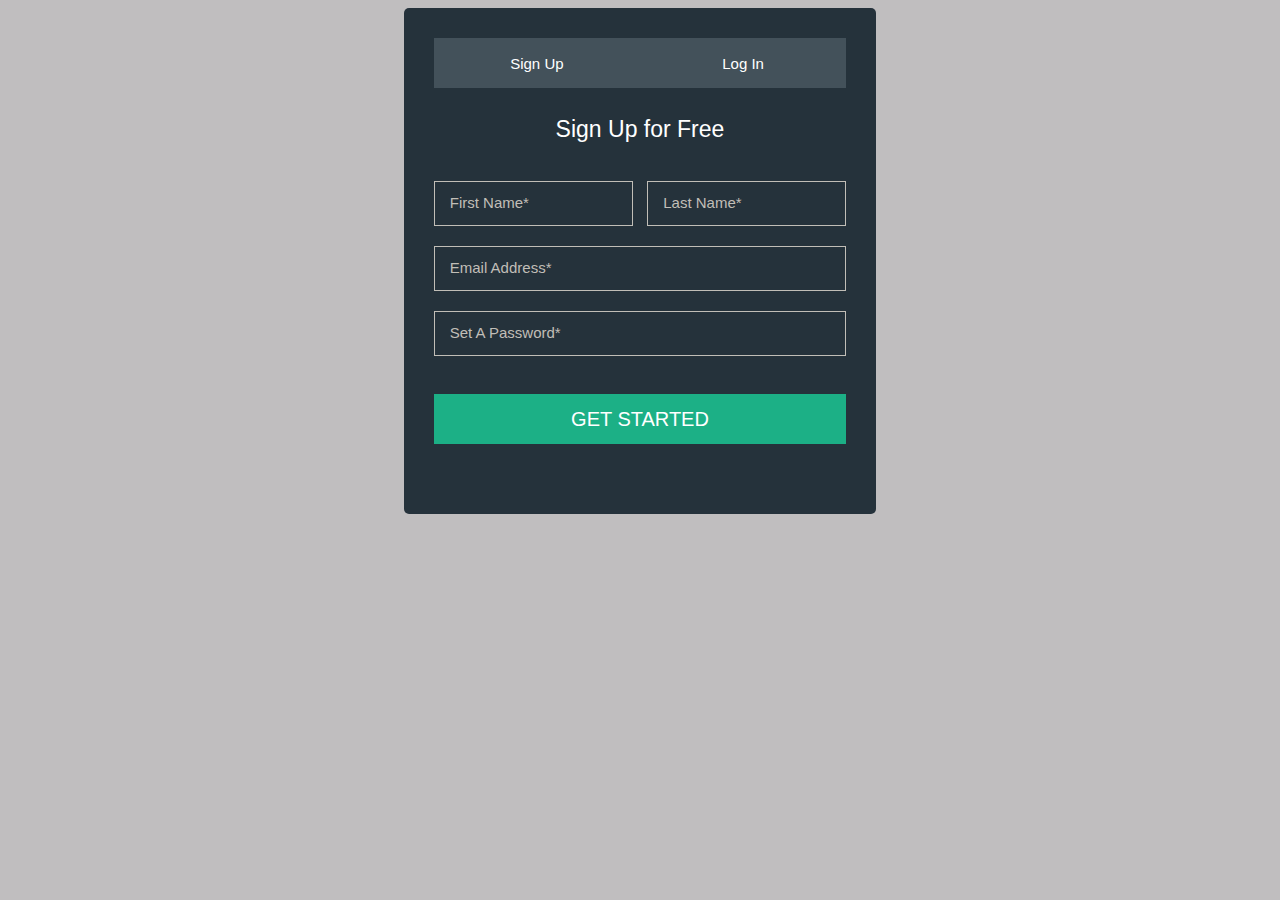
<file: html/index.html>
<!DOCTYPE html>
<html>
<head>
    <meta charset="utf-8" />
    <meta http-equiv="X-UA-Compatible" content="IE=edge">
    <title>Sign Up</title>
    <meta name="viewport" content="width=device-width, initial-scale=1, user-scalable=no">
    <link rel="stylesheet" href="/css/styles.css"/>
</head>

<body class="centered-form">
<div class="centered-form__form">

    <div class="form-field">
        <button type="button" class="reg_btn" id="signup_btn" autofocus>Sign Up</button>
        <button type="button" class="reg_btn" id="login_btn" onclick="window.location.href='login'" >Log In</button>
    </div>
    <form name="signup" method="POST" action="signup">
        <br>
        <div class="form-field">
            <p>Sign Up for Free</p>
        </div>
        <br>
        <div class="form-field" id="first_last_name">
            <span id="span_first_name"><input type="text" name="firstname" id="first_name" placeholder="First Name*" pattern="[A-Z]{1}[a-z]{1,19}" required /></span>
            <span id="span_last_name"><input type="text" name="lastname" id="last_name" placeholder="Last Name*" pattern="[A-Z]{1}[a-z]{1,19}" required /></span>
        </div>

        <div class="form-field">
            <input type="email" name="email" id="input_email" placeholder="Email Address*" required maxlength=30 />
        </div>

        <div class="form-field">
            <input placeholder="Set A Password*" name="password" type="password" id="input_password" pattern="(?=.*[@$!%*?&])(?=.*\d)(?=.*[a-z])(?=.*[A-Z]).{8,20}" required />
        </div>
        <br>
        <div class="form-field">
            <button type="submit" name="registerbtn" class="submit_btn">GET STARTED</button>
        </div>
        <div>
            <p><?php
            if (isset($_SESSION['flashmsg'])) {
                echo $_SESSION['flashmsg'];
                $_SESSION['flashmsg']=null;
            }
            ?>
            </p>
        </div>

    </form>
</div>
<script src="/javascript/jquery-3.4.0.min.js"></script>
<script src="/javascript/signup.js"></script>
</body>
</html>
</file>
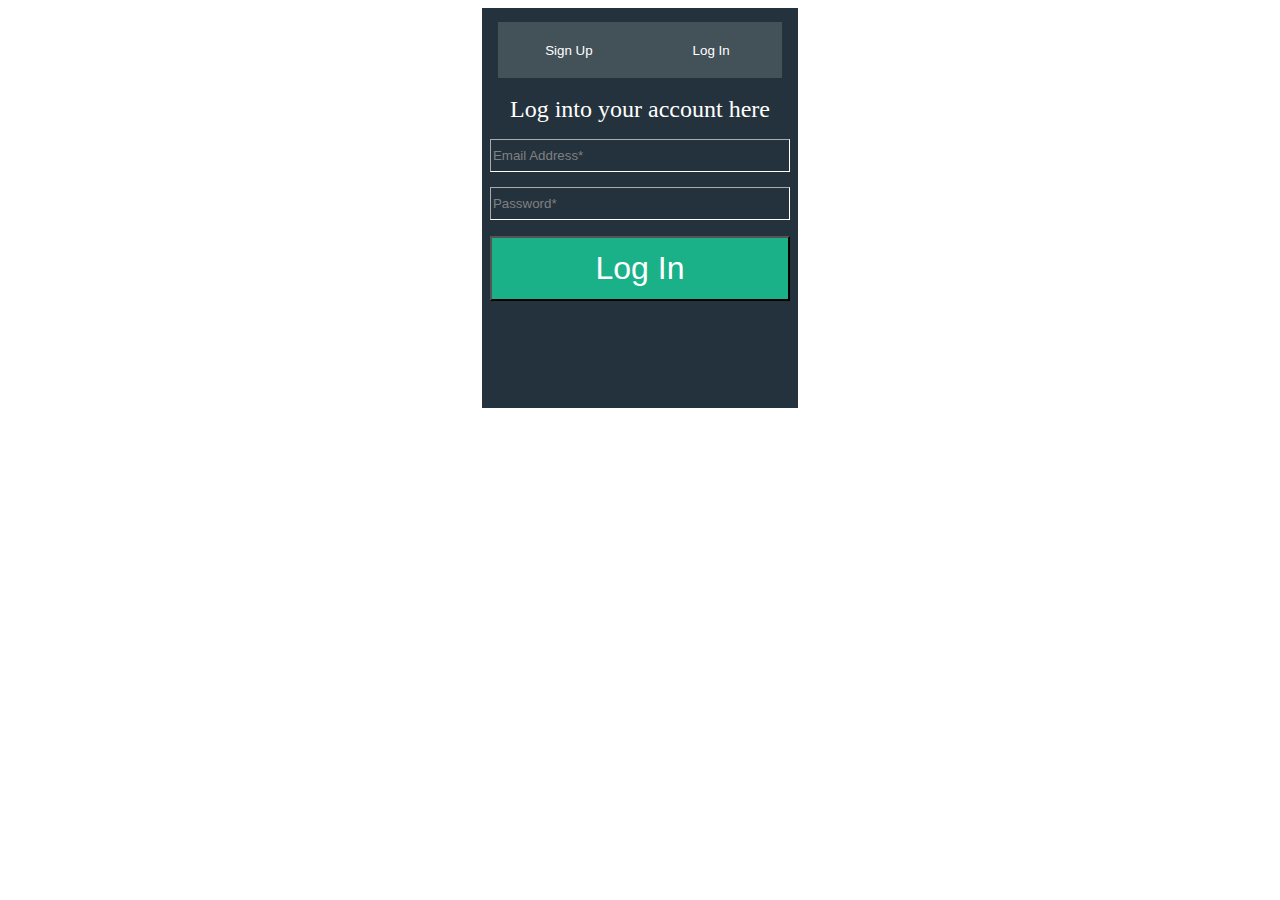
<file: login.html>
<!DOCTYPE html>
<html lang="en">
<head>
    <meta charset="UTF-8">
    <title></title>
    <!--<link rel="stylesheet" type="text/css" href="Styles.css">-->
</head>
<body>
<div class="box">
    <div class="gridbox">
        <form method="get" action="login.php" class="firstrow">
            <div class="buttons">
                <input type="submit" name="signup" value="Sign Up" class="loginbutton">
                <input type="submit" name="login" value="Log In" class="loginbutton">
            </div>
        </form>
        <form method="post" name="form" action="login.php" class="otherrows">
            <div class="text">
                <a>Log into your account here</a>
            </div>
            <div class="namefields">
                <input type="email" placeholder="Email Address*" class="emailandpassword" name="email" id="email" required minlength="5">
            </div>
            <div class="namefields">
                <input type="password" placeholder="Password*" name="password" class="emailandpassword" id="password" required maxlength="20">
            </div>
            <div>
               <span></span>
            </div>
            <div class="register">
                <input type="submit" class="rgstrbutton" value="Log In" name="login">
            </div>
        </form>
    </div>
</div>
<script src="https://ajax.googleapis.com/ajax/libs/jquery/3.4.0/jquery.min.js"></script>
<script src="js"></script>
<script src="jquery"></script>
</body>
</html>
</file>
<file: css/styles.css>
* {box-sizing: border-box}

body {
    color: white;
    font-family: "Arial Black", Gadget, sans-serif;
}

.centered-form {
    display: flex;
    /*width: 500px;*/
    align-items: center;
    justify-content: center;
    background: #C0BEBF;
}

.centered-form__form {
    background: #25323B;
    border-radius: 5px;
}

.reg_btn {
    float: left;
    width: 50%;
    height: 50px;
    background: #43515A;
    color: white;
    border: none;
    font-size: 15px;
}

.centered-form__form {
    padding: 20px;
}

input {
    background: #25323B;
    border: 1px solid #C1BEB7;
    color: white;
    padding: 10px;
}

input:hover {
    border: 1px solid #1CB086;
}

*:focus {
    outline: none;
}

.submit_btn {
    width: 100%;
    height: 50px;
    background: #1CB086;
    color: white;
    border: none;
    font-size: 20px;
}

.reg_btn:hover {
    background: #1CB086;
    border: none;
}

.form-field {
    padding: 10px;
    /*width: 500px;*/
}

#input_email, #input_password {
    width: 100%;
}

#input_email, #input_password, #first_name, #last_name {
    height: 45px;
}

input::placeholder {
    padding: 5px;
    font-size: 15px;
    color: #C1BEB7;
}

/*input[placeholder] + placeholder:after{*/
/*    content:'*';*/
/*    color: red;*/
/*}*/

#span_first_name {
    margin-right: 5px;
}
#span_last_name {
    margin-left: 5px;
}

p {
    text-align: center;
    margin-top: 40px;
    margin-bottom: 0px;
    font-size: 23px;
}

input:valid {
    background: #43515A;
}
</file>
<file: Styles.css>
.rgstrbutton
{
    margin-bottom: 10%;
    height: 80%;
    background-color: #1AB188;
    color: #ffffff;
    font-size: 200%;
    width: 95%;
    margin-left: 2.5%;
    margin-right:2.5%;
}
.box
{
    height: 400px;
    width: 30%;
    margin: auto;
}
.gridbox
{
    background-color: #24323D;
    box-sizing: border-box;
    display: grid;
    height: 100%;
    grid-row-gap: 4%;
    width: 100%;
    grid-template-rows: [row] auto [row] auto [row] auto [row] auto [row] auto [row];
    grid-template-columns: [col] auto   [col] auto;
    margin: auto;
}

.loginbutton
{
    height: 80%;
    color: #ffffff;
    float: left;
    width: 95%;
    margin-top: 10%;
    border: none;
    background-color: #435259;
}
#login
{
    margin-right: 5%;
}
#signup
{
    margin-left: 5%;
}
.loginbutton:hover
{
    background-color: #1AB186;
    color: #ffffff;
}

.name
{
    width: 100%;
}

input
{
    box-sizing: border-box;
    background-color: #24323D;
    border-width: 1px;
    border-color: #ffffff;
    color: #1AB186;
}
input::placeholder
{
    color: #1AB186;
}
#firstname
{
    width: 100%;
}
#lastname
{
    width: 100%;
}

.email
{
    grid-row: row 4;
    grid-column: col / span 2;
}

.text
{
    margin: auto;
    color: #ffffff;
    font-size: 150%;
    grid-row: row 2;
    grid-column: col / span 2;
    margin-bottom: 0;
}
.password
{
    grid-row: row 5;
    grid-column: col / span 2;
}

.emailandpassword
{
    width: 95%;
    height: 100%;
    margin-left: 2.5%;
    margin-right: 2.5%;
}

.register
{
    grid-row: row 6;
    grid-column: col / span 2;
}
#firstname
{
    height: 100%;
    margin-right: 10%;
    margin-left: 5%;
    width: 85%;
}
#lastname
{
    height: 100%;
    margin-left: 10%;
    margin-right: 5%;
    width: 85%;
}
</file>
